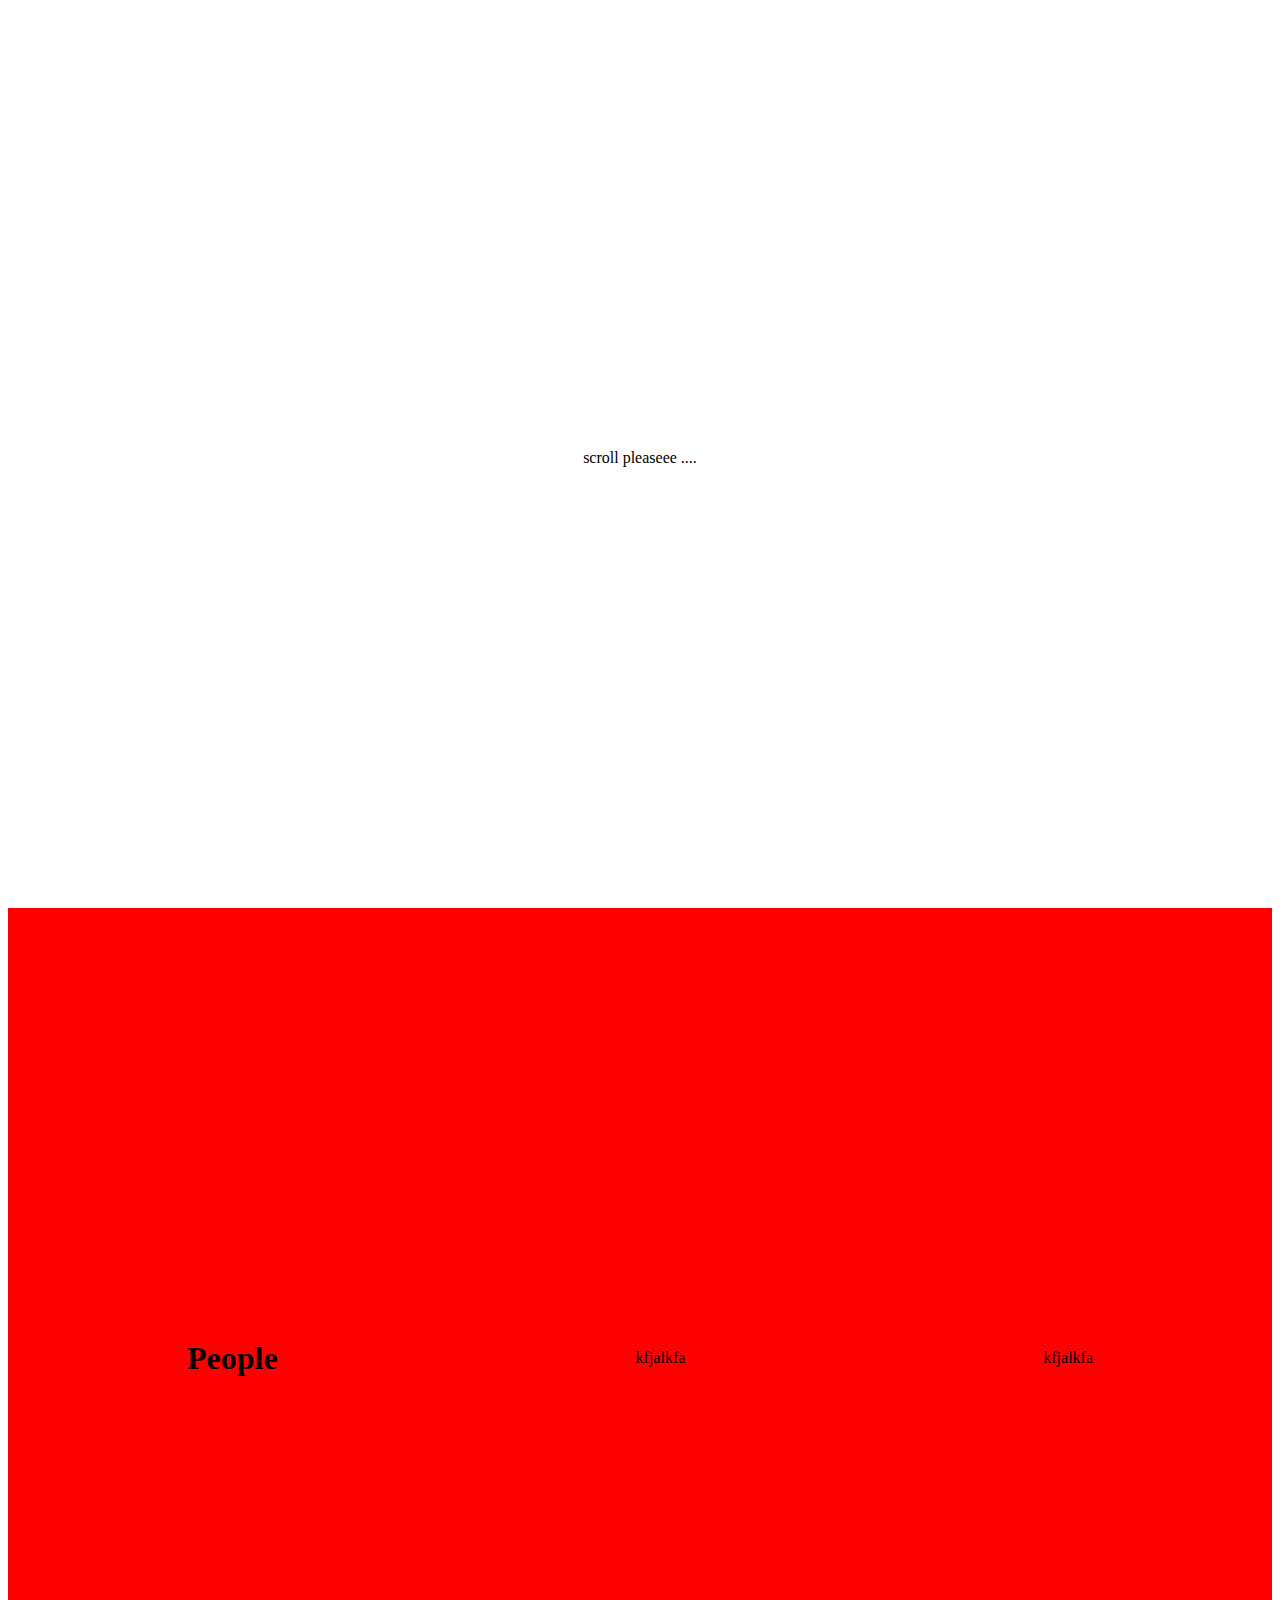
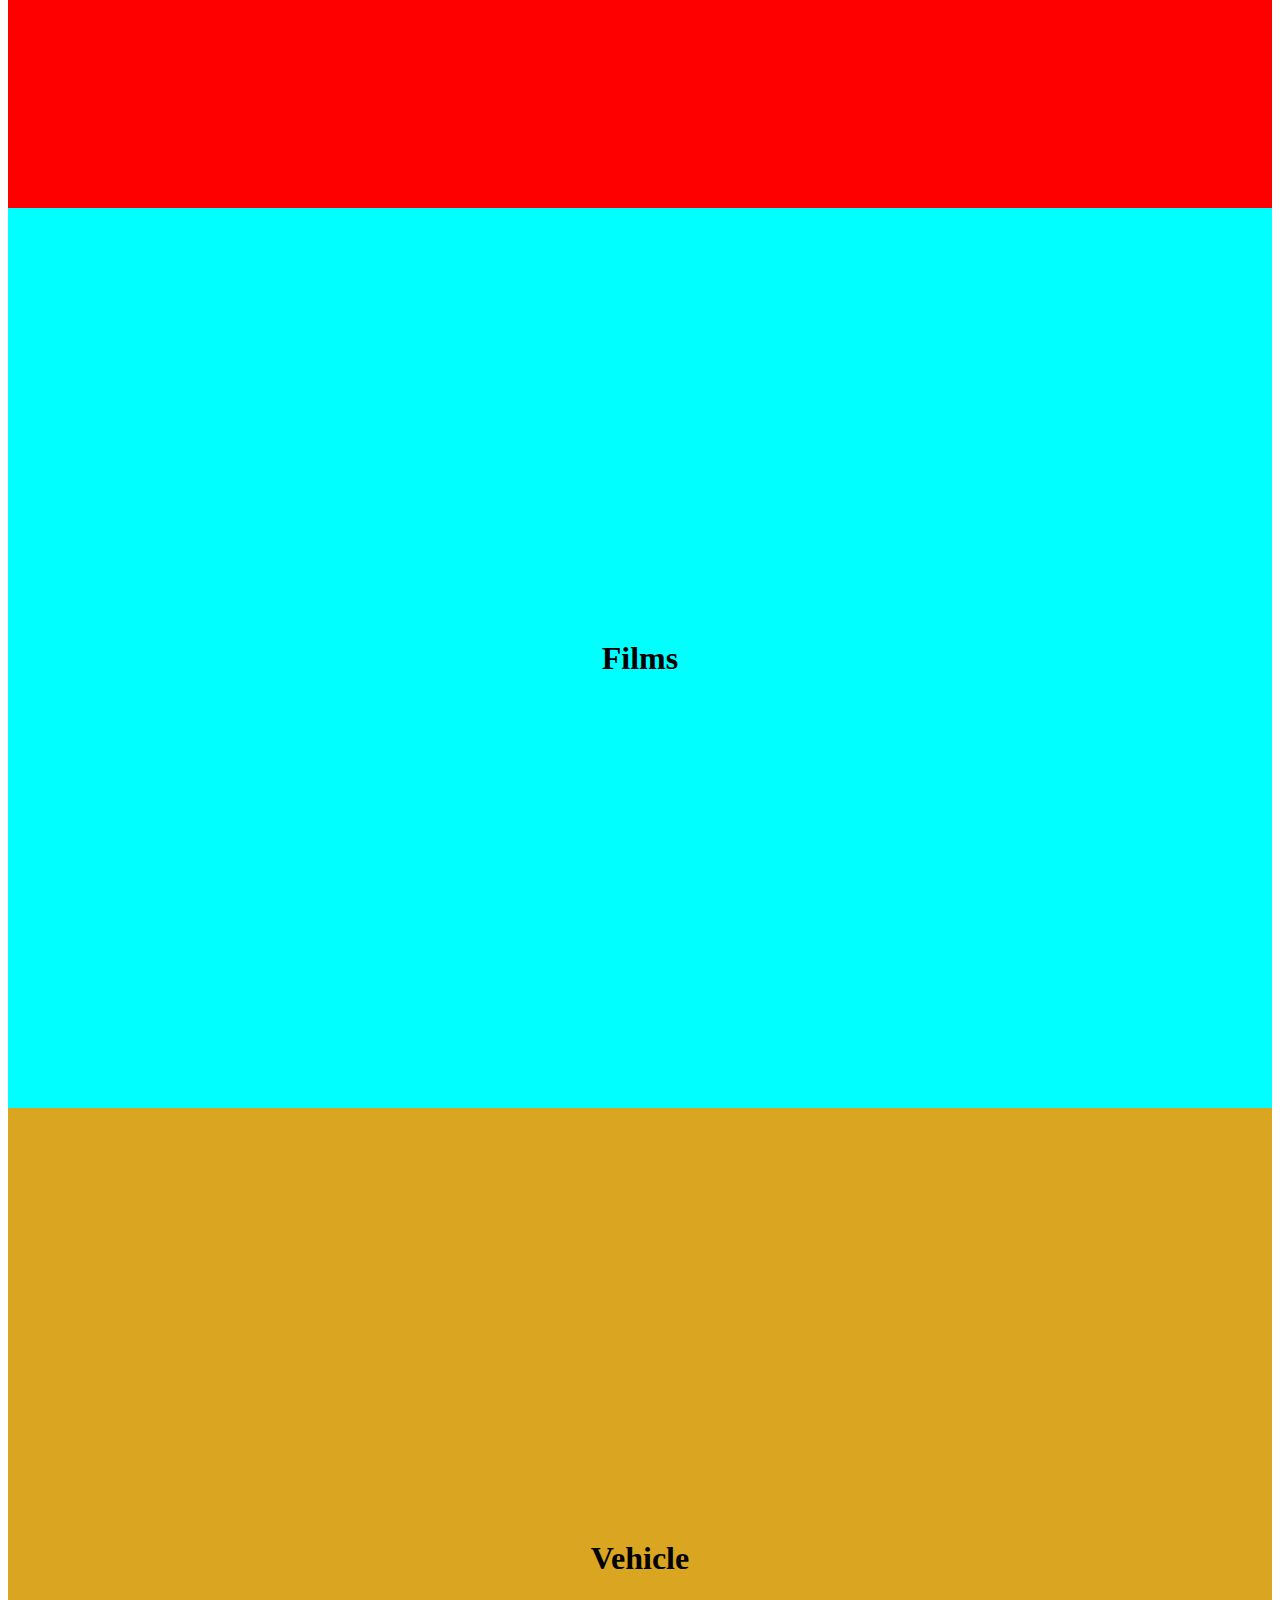
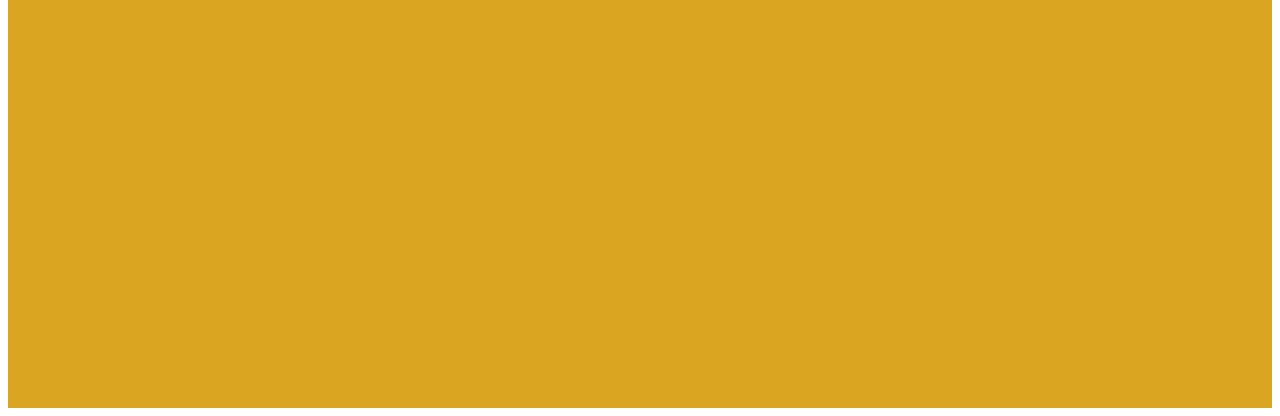
<file: async/index.html>
<!DOCTYPE html>
<html lang="en">
<head>
  <meta charset="UTF-8">
  <meta http-equiv="X-UA-Compatible" content="IE=edge">
  <meta name="viewport" content="width=device-width, initial-scale=1.0">
  <link rel="stylesheet" href="style.css">
  <title>Document</title>
</head>
<body class="container">
  <section>scroll pleaseee ....</section>
  <section>
    <div class="scroll-reveal people-container" id="people">
      <h1>People</h1>
      <div class="test">
        kfjalkfa
      </div>
      <div class="">
        kfjalkfa
      </div>
    </div>
  </section>
  <section>
    <div class="scroll-reveal films-container" id="films">
      <h1>Films</h1>
    </div> 
  </section>
  <section>
    <div class="scroll-reveal vehicle-container" id="vehicle">
      <h1>Vehicle</h1>
    </div> 
  </section>
  <script src="./index.js"></script>
</body>
</html>
</file>
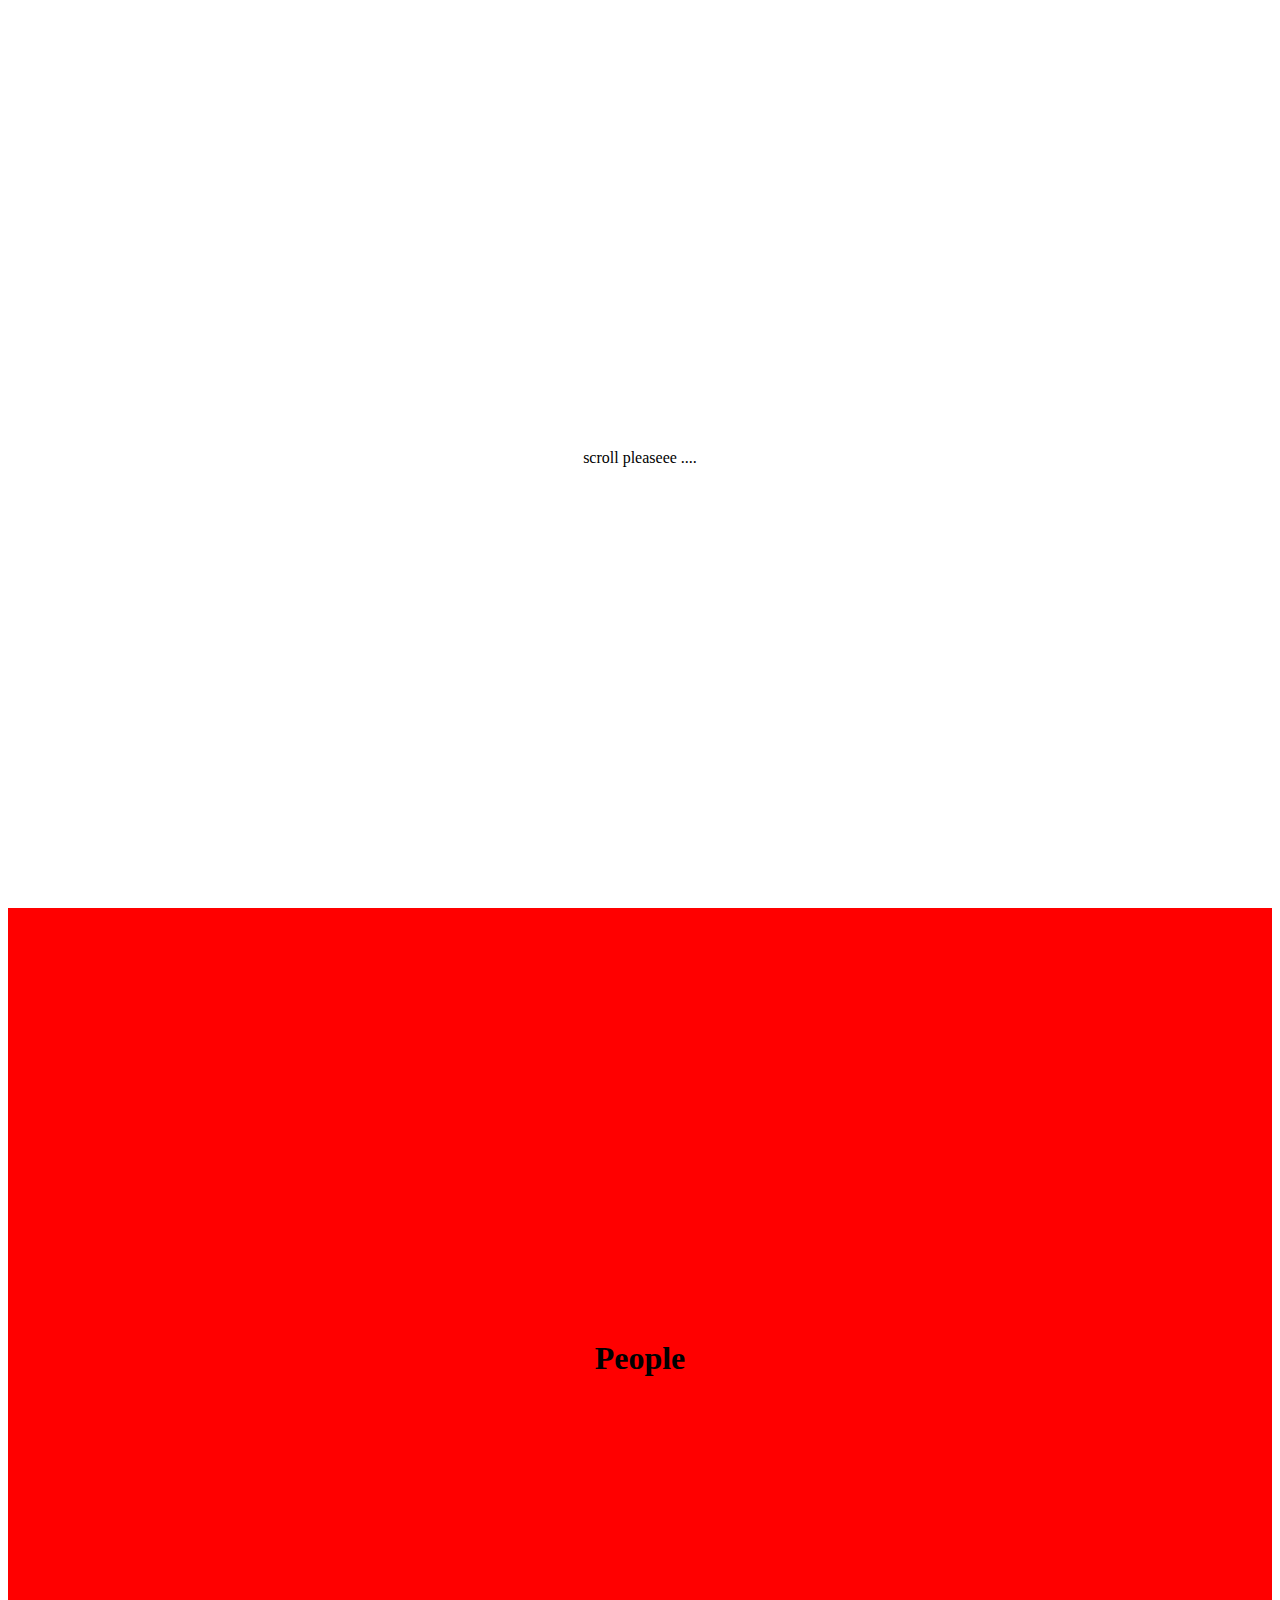
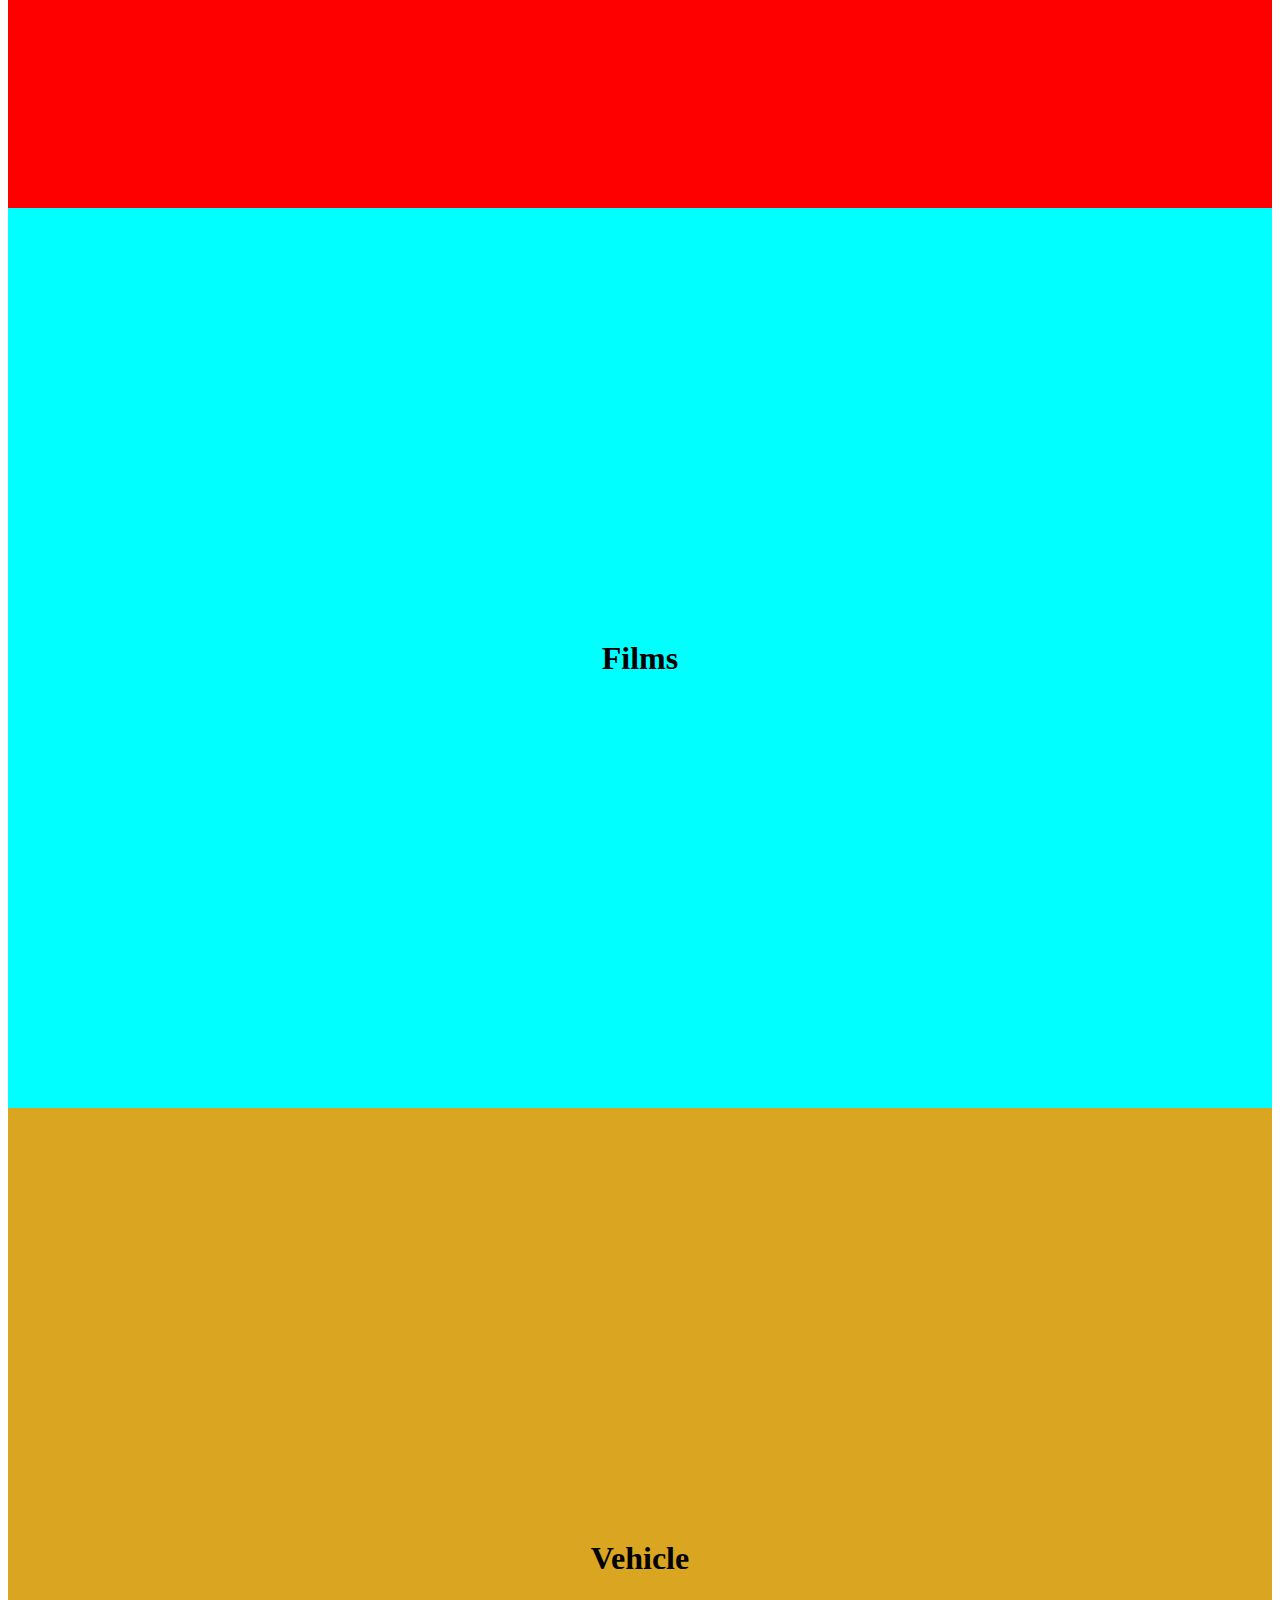
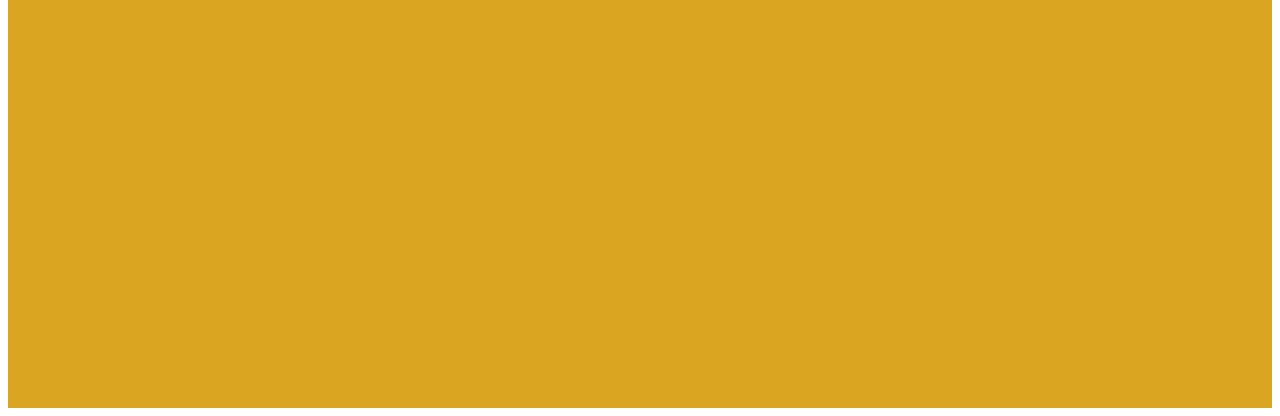
<file: example/index.html>
<!DOCTYPE html>
<html lang="en">
<head>
  <meta charset="UTF-8">
  <meta http-equiv="X-UA-Compatible" content="IE=edge">
  <meta name="viewport" content="width=device-width, initial-scale=1.0">
  <link rel="stylesheet" href="style.css">
  <title>Document</title>
</head>
<body class="container">
  <section>scroll pleaseee ....</section>
  <section>
    <div class="scroll-reveal people-container" id="people">
      <h1>People</h1>
    </div>
  </section>
  <section>
    <div class="scroll-reveal films-container" id="films">
      <h1>Films</h1>
    </div> 
  </section>
  <section>
    <div class="scroll-reveal vehicle-container" id="vehicle">
      <h1>Vehicle</h1>
    </div> 
  </section>
  <script src="./index.js"></script>
</body>
</html>
</file>
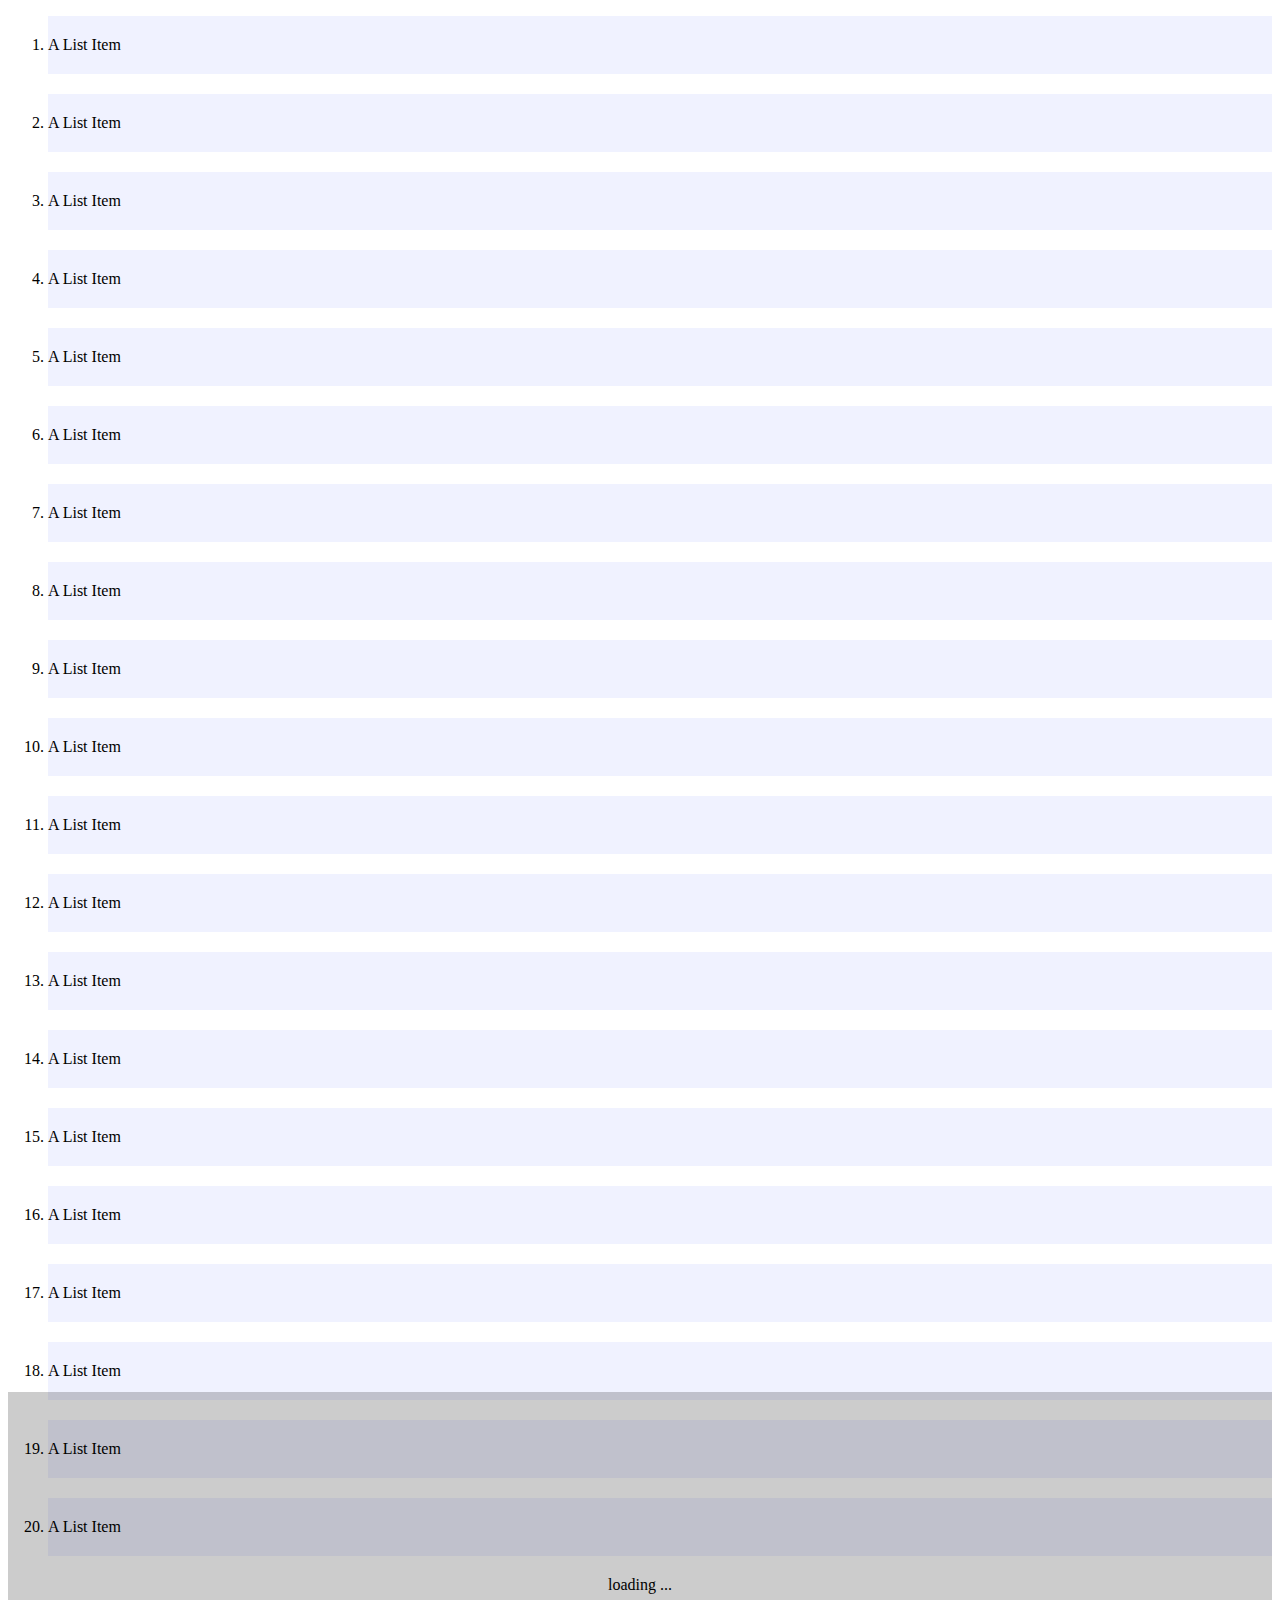
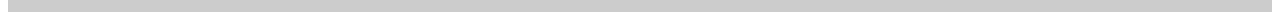
<file: infinite_scroll/index.html>
<!DOCTYPE html>
<html lang="en">
<head>
  <meta charset="UTF-8">
  <meta http-equiv="X-UA-Compatible" content="IE=edge">
  <meta name="viewport" content="width=device-width, initial-scale=1.0">
  <link rel="stylesheet" href="style.css">
  <title>Document</title>
</head>
<body>
  <ol class="list"></ol>
  <div class="more">
    <p class="virtual"></p>
    loading ...
  </div>
  <script src="./index.js"></script>
</body>
</html>
</file>
<file: async/style.css>
section {
  height: 100vh;
  display: flex;
  justify-content: space-around;
  align-items: center;
}

.people-container{
  width: 100%;
  height: 100%;
  display: flex;
  justify-content: space-around;
  align-items: center;
  background-color: red;
}

.films-container{
  display: flex;
  justify-content: space-around;
  align-items: center;
  width: 100%;
  height: 100%;
  background-color: aqua;
}

.vehicle-container{
  display: flex;
  justify-content: space-around;
  align-items: center;
  width: 100%;
  height: 100%;
  background-color: goldenrod;
}
</file>
<file: example/style.css>
section {
  height: 100vh;
  display: flex;
  justify-content: space-around;
  align-items: center;
}

.people-container{
  width: 100%;
  height: 100%;
  display: flex;
  justify-content: space-around;
  align-items: center;
  background-color: red;
}

.films-container{
  display: flex;
  justify-content: space-around;
  align-items: center;
  width: 100%;
  height: 100%;
  background-color: aqua;
}

.vehicle-container{
  display: flex;
  justify-content: space-around;
  align-items: center;
  width: 100%;
  height: 100%;
  background-color: goldenrod;
}
</file>
<file: infinite_scroll/style.css>
li {
  background-color: rgba(70,87,255,.08);
  width: 100%;
  margin-bottom: 20px;
  padding: 20px 0;
  cursor: pointer;
}
li:hover {
  background-color: rgba(70,87,255,.2);
}

.more {
  text-align: center;
  pointer-events:none;
  position: relative;
}

.virtual {
  position: absolute;
  height: 220px;
  top: -200px;
  width: 100%;
  pointer-event:none;
  background-color: rgba(0,0,0,0.2);
}
</file>
